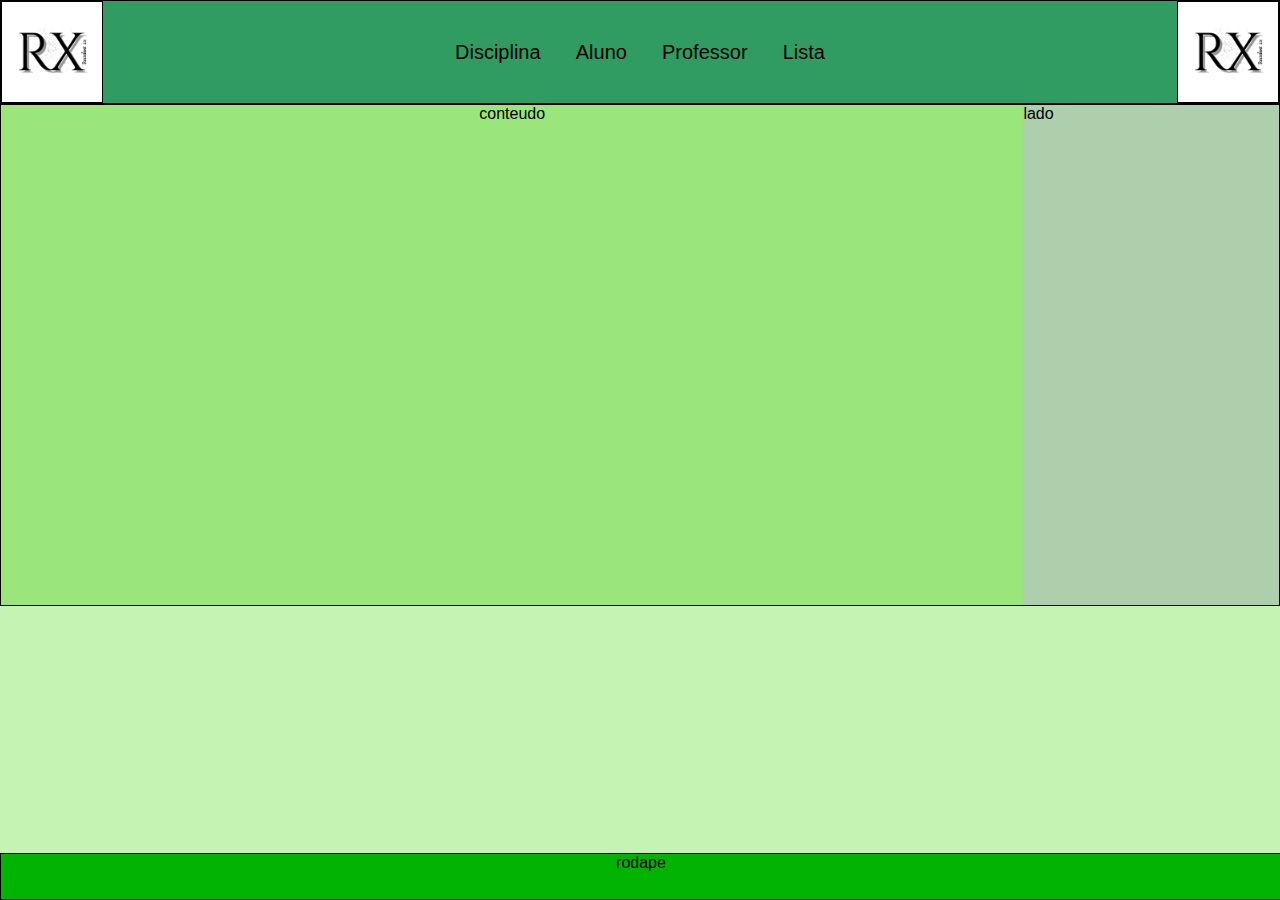
<file: sistema-aluno/index.html>
<!DOCTYPE html>
<html lang="pt-br">

<head>
    <meta charset="UTF-8">
    <meta name="viewport" content="width=device-width, initial-scale=1.0">
    <link rel="stylesheet" href="style.css">
    <title>Sisaluno</title>
</head>

<body>
    <header>

        <img src="RX.png" alt="">
        <nav>
            <a href="index.html">Disciplina</a>
          <a href="alunos.html">Aluno</a>
          <a href="exemplofinal.html">Professor</a>
          <a href="tabela.html">Lista</a>
        </nav>
        <img src="RX.png" alt="">

    </header>
    <main>
        <section>
            conteudo
        </section>
        <aside>
            lado
        </aside>
    </main>
    <footer>rodape</footer>
</body>

</html>
</file>
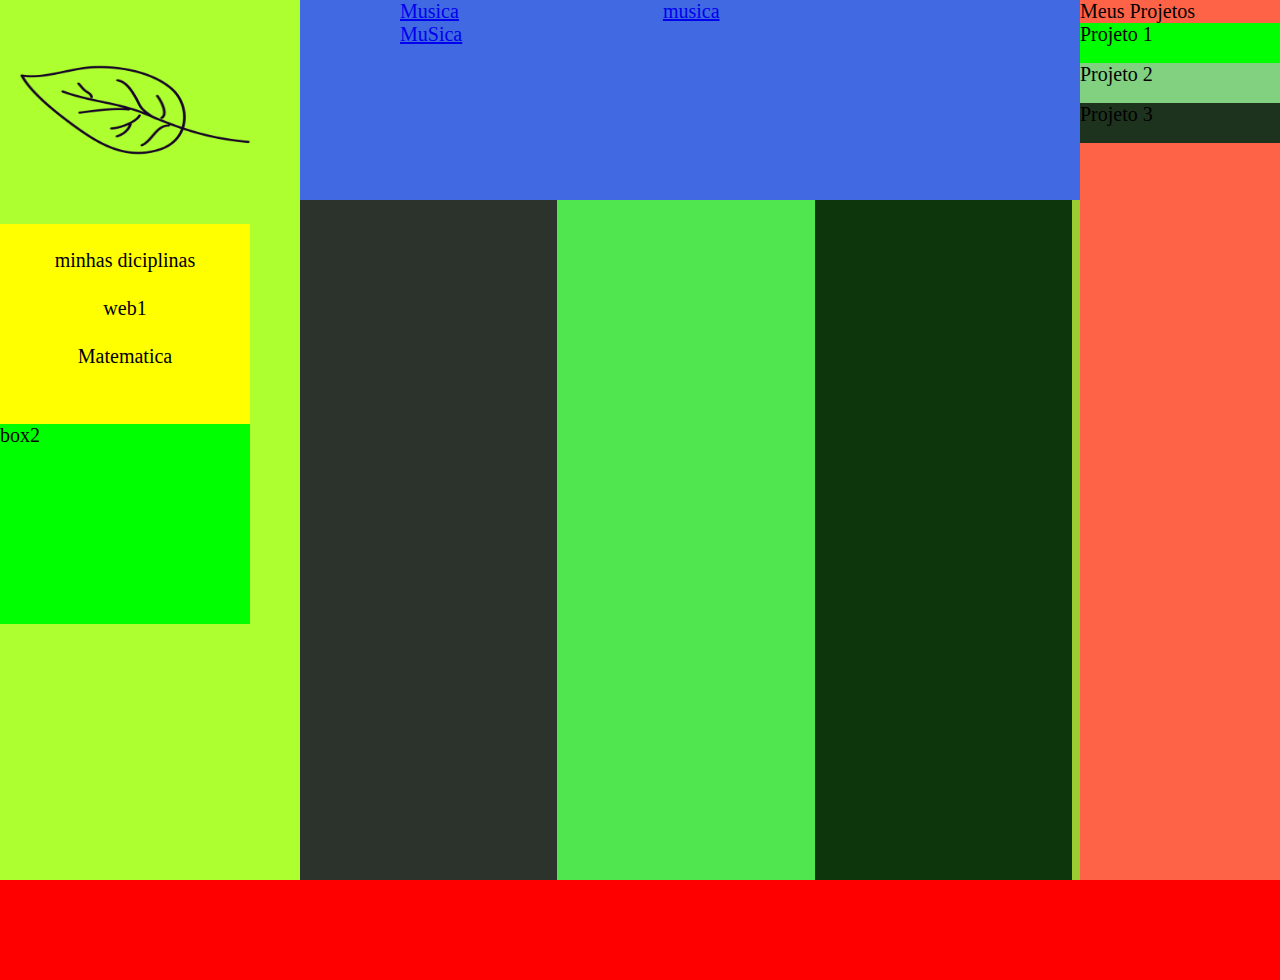
<file: template_grid/index.html>
<!DOCTYPE html>
<html lang="pt-br">
  <head>
    <meta charset="UTF-8" />
    <meta name="viewport" content="width=device-width, initial-scale=1.0" />
    <link rel="stylesheet" href="index.css" />
    <title>Document</title>
  </head>
  <body>
    <div class="box">
      <div class="header">
        <a href="#">Musica</a>
        <a href="#">musica</a>
        <a href="#">MuSica</a>
      </div>
      <div class="left">
        <div class="img"><img src="pequeno.png" alt="" /></div>
        <div class="box1">
          <p>minhas diciplinas</p>
          <p>web1</p>
          <p>Matematica</p>
        </div>
        <div class="box2">
          <p>box2</p>
        </div>
      </div>
      <div class="main">
        <div class="box5"></div>
        <div class="box6"></div>
        <div class="box7"></div>
      </div>
      <div class="right">
        <h2>Meus Projetos</h2>
        <div class="box3"><p>Projeto 1</p></div>
        <div class="box4"><p>Projeto 2</p></div>
       <div class="box5"><p>Projeto 3</p></div>
      </div>
      <div class="bottom"></div>
    </div>
  </body>
</html>
</file>
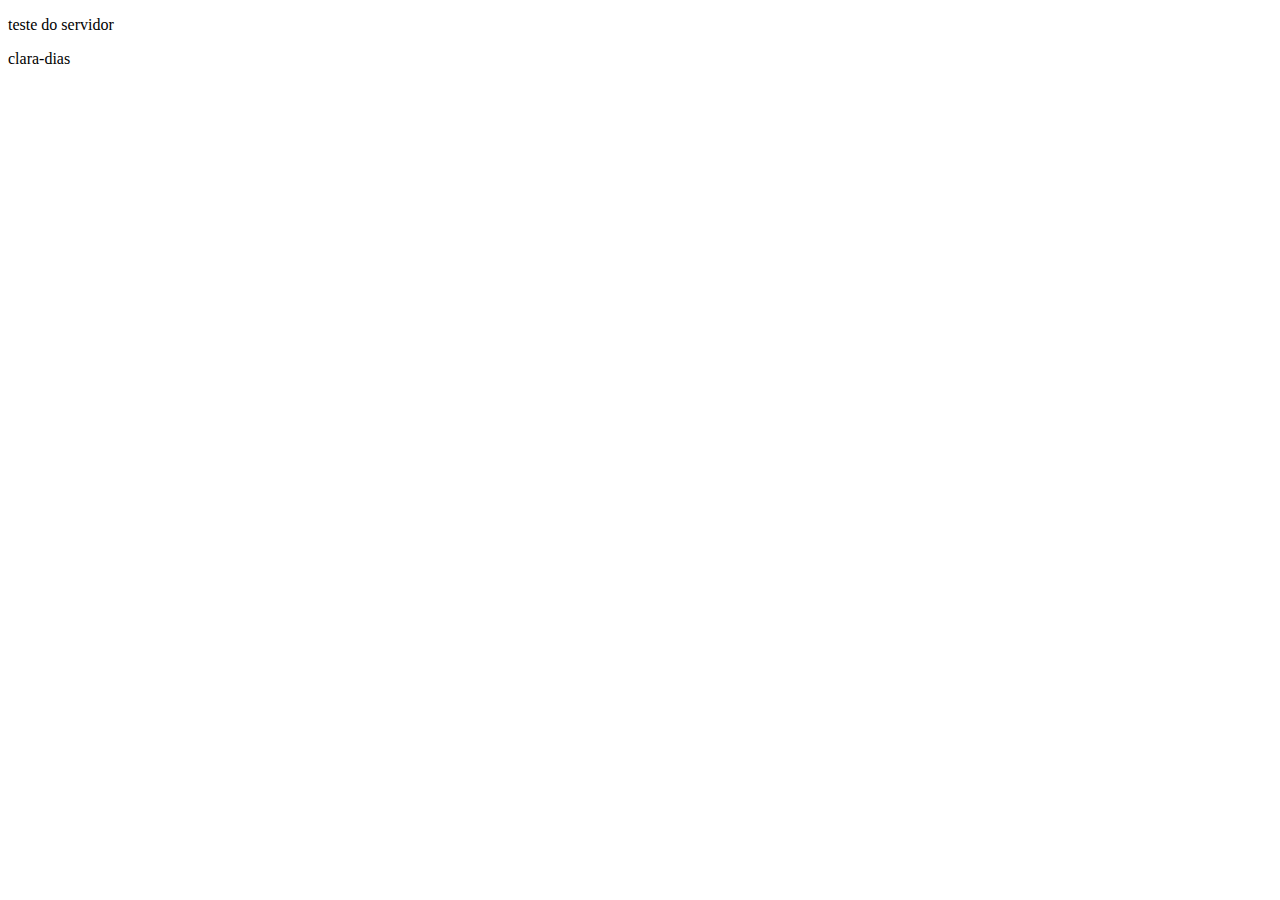
<file: guilhermebezerra/pratica/index.html>
<!DOCTYPE html>
<html lang="en">
<head>
    <meta charset="UTF-8">
    <meta name="viewport" content="width=, initial-scale=1.0">
    <title>Document</title>
</head>
<body>
     <p>teste do servidor</p>
     <p>clara-dias</p>
</body>
</html>
</file>
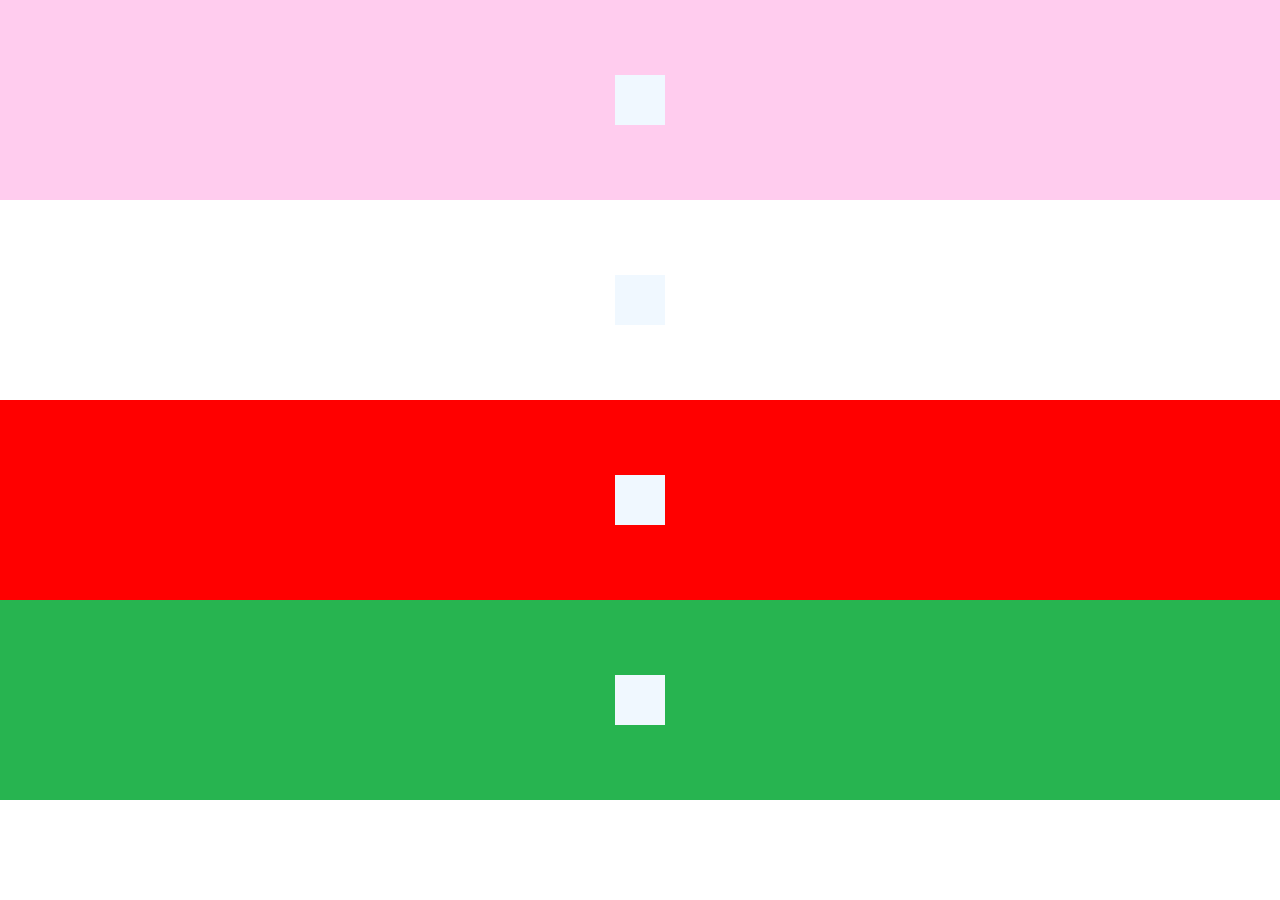
<file: aula03/atv03.html>
<!DOCTYPE html>
<html lang="en">
<head>
    <meta charset="UTF-8">
    <meta name="viewport" content="width=device-width, initial-scale=1.0">
    <title>Document</title>
    <link rel="stylesheet" href="atv03.css">
</head>
<body>
    <div id="div1">
        <div id="div1.1"></div>
    </div>
    <div id="div2">
        <div id="div1.2"></div>
    </div>
    <div id="div3">
        <div id="div1.3"></div>
    </div>
    <div id="div4">
        <div id="div1.4"></div>
    </div>
    
</body>
</html>
</file>
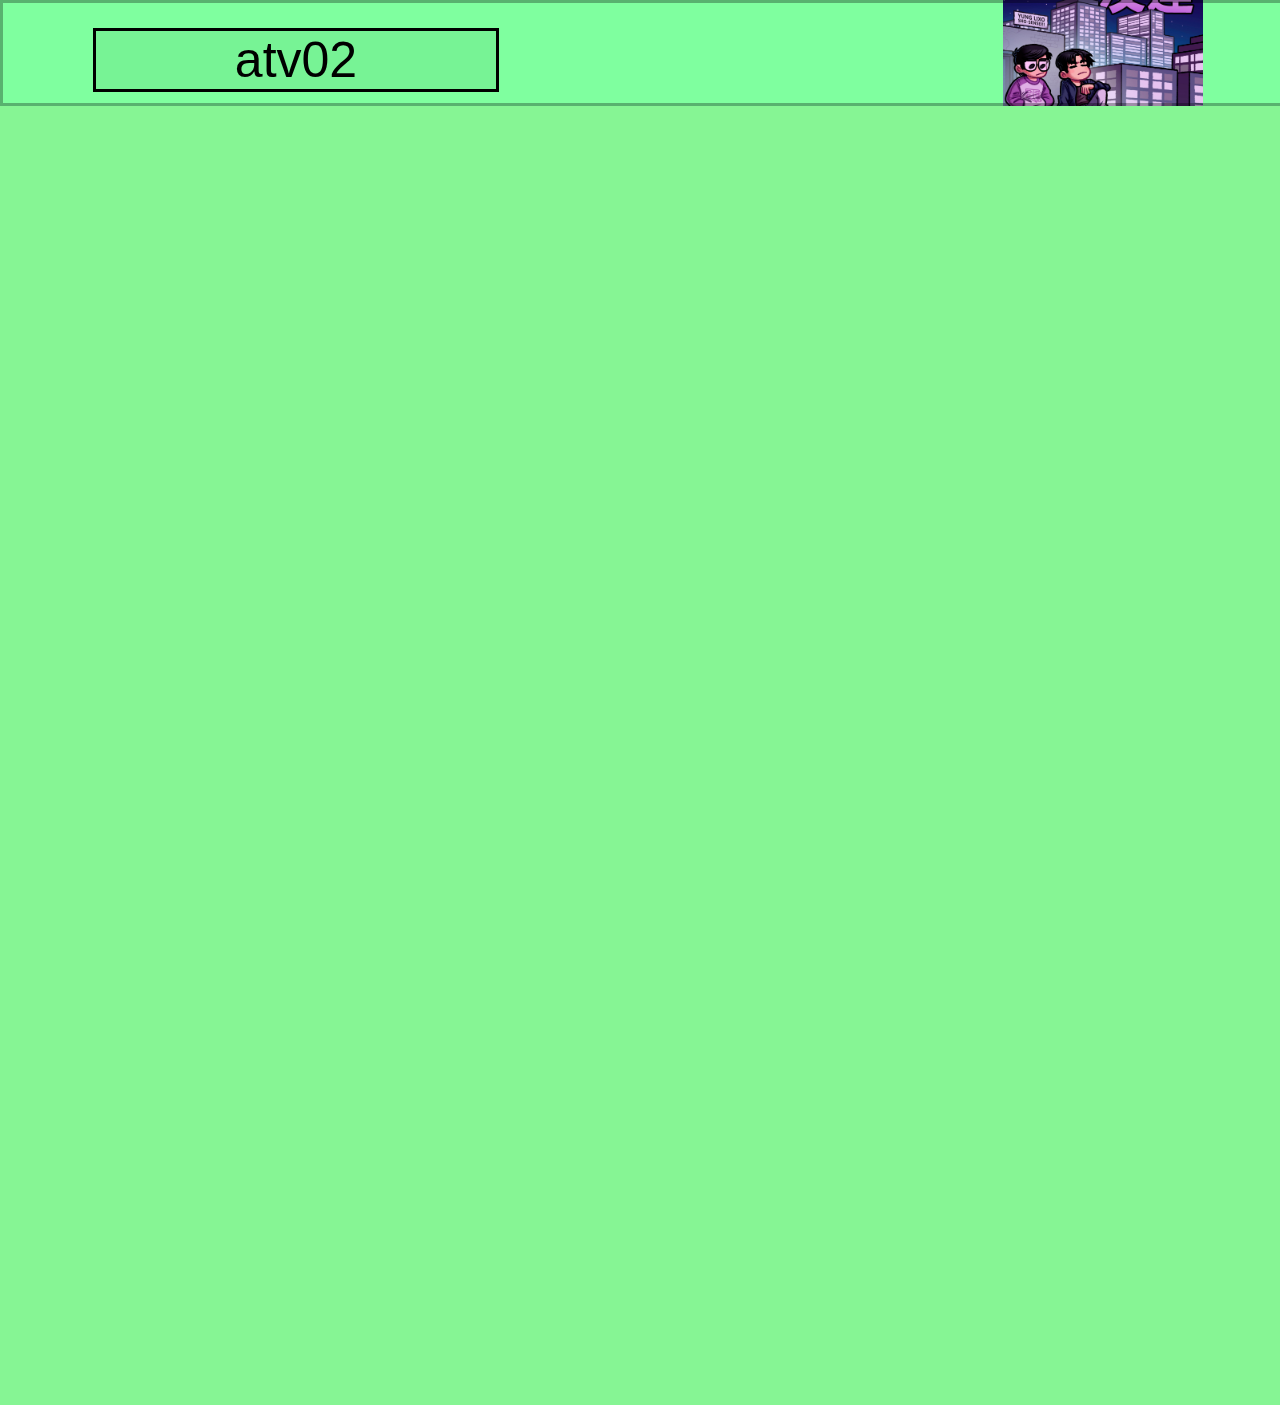
<file: aula04/atv02.html>
<!DOCTYPE html>
<html lang="en">
<head>
    <meta charset="UTF-8">
    <meta name="viewport" content="width=device-width, initial-scale=1.0">
    <title>Document</title>
    <link rel="stylesheet" href="atv02.css" class="css">
</head>
<body>
    <div id="folder">
        <div id="site"> atv02</div>
    </div>
    
    <div id="resto"></div> 
</body>
</html>
</file>
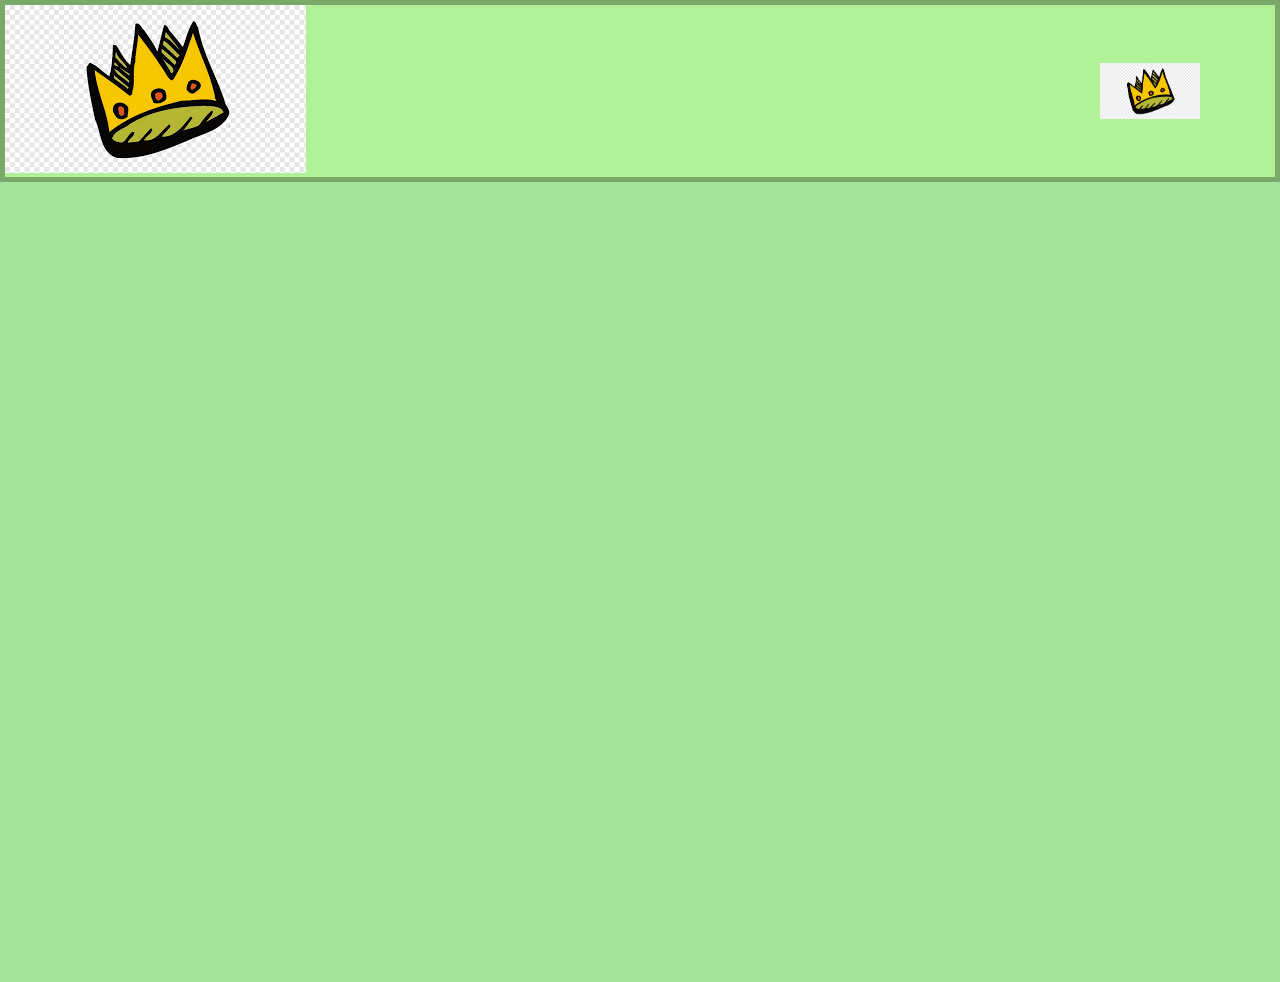
<file: aula04/atv03.html>
<!DOCTYPE html>
<html lang="en">
<head>
    <meta charset="UTF-8">
    <meta name="viewport" content="width=device-width, initial-scale=1.0">
    <title>Document</title>
    <link rel="stylesheet" href="atv03.css" class="css">
</head>
<body>
    <div id="div"><div id="div2">
        <img src="download.png" alt="imagem"></div>
    </div>

    <div id="all"></div>

    
</body>
</html>
</file>
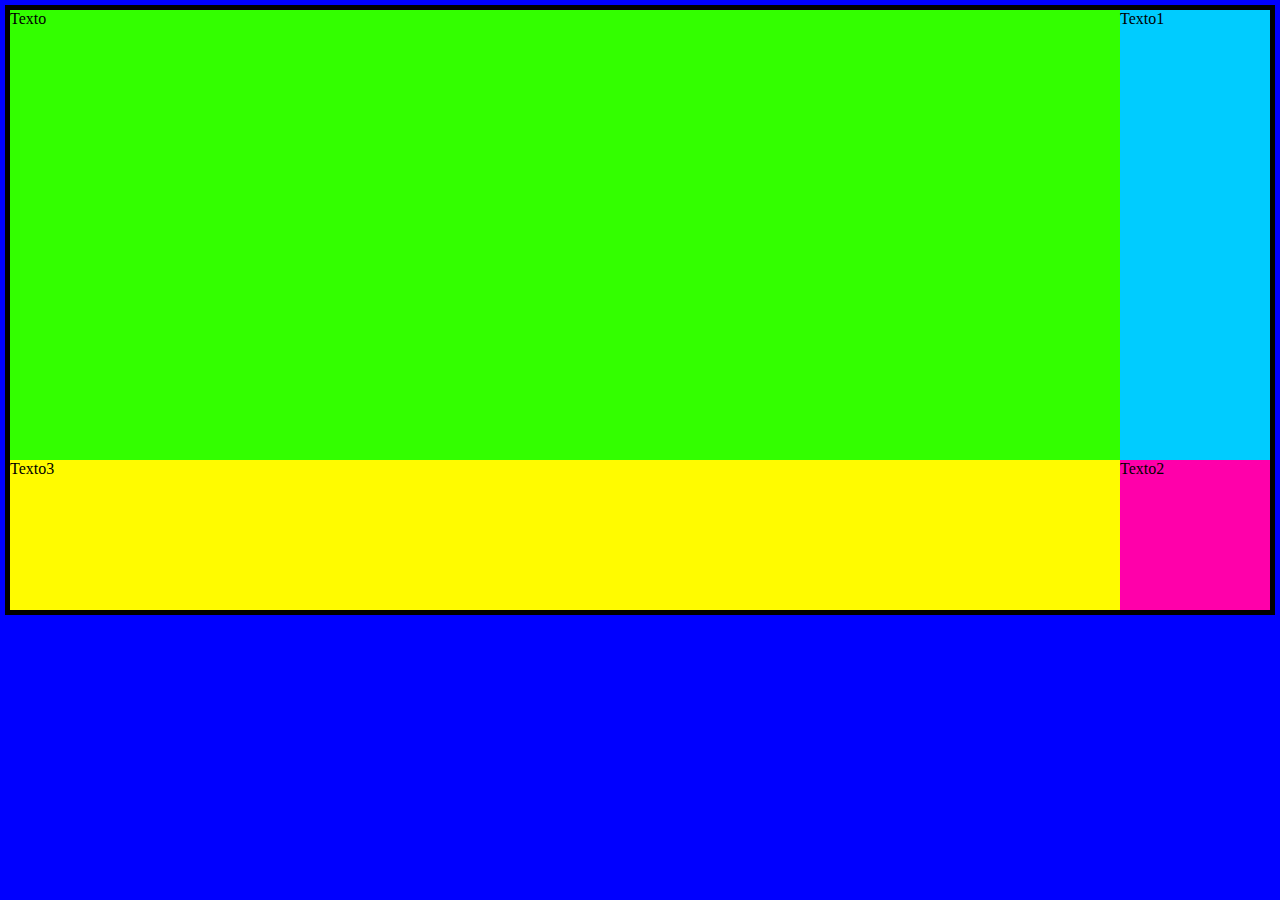
<file: aula06/atv01.html>
<!DOCTYPE html>
<html lang="en">
<head>
    <meta charset="UTF-8">
    <meta name="viewport" content="width=device-width, initial-scale=1.0">
    <title>Document</title>
    <link rel="stylesheet" href="atv01.css">
</head>
<body>
    <div class="div">
        <div class="div1">Texto</div>
        <div class="div2">Texto1</div>
        <div class="div3">Texto2</div>
        <div class="div4">Texto3</div>
    </div>
</body>
</html>
</file>
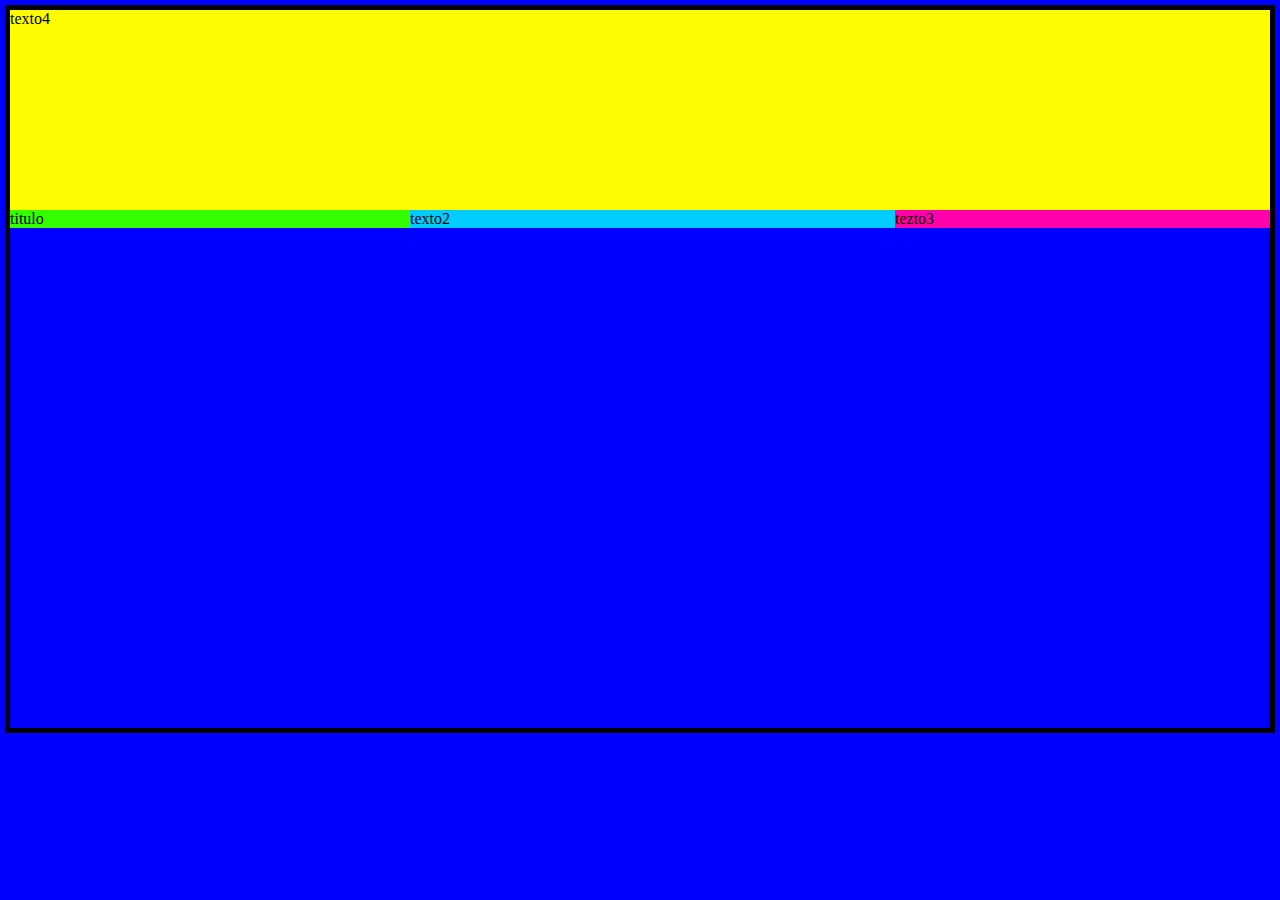
<file: aula06/atv02.html>
<!DOCTYPE html>
<html lang="en">
<head>
    <meta charset="UTF-8">
    <meta name="viewport" content="width=device-width, initial-scale=1.0">
    <title>Document</title>
    <link rel="stylesheet" href="atv02.css">
</head>
<body>
        <div class="div">
    <div class="div1"><p>titulo</p></div>
    <div class="div2"><p>texto2</p></div>
    <div class="div3"><p>tezto3</p></div>
    <div class="div4"><p>texto4</p></div>
      </div>
    
</body>
</html>
</file>
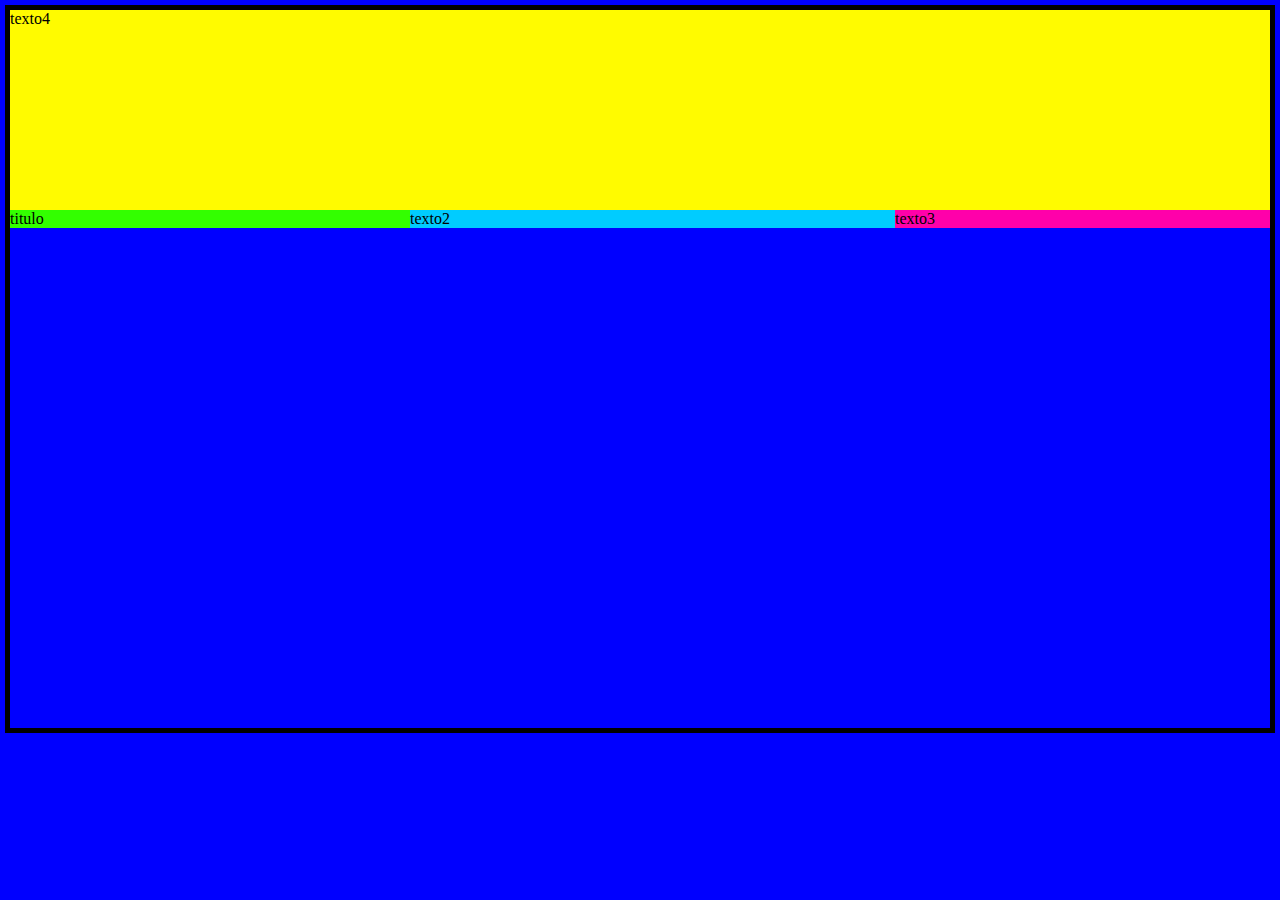
<file: aula06/atv03.html>
<!DOCTYPE html>
<html lang="en">
<head>
    <meta charset="UTF-8">
    <meta name="viewport" content="width=device-width, initial-scale=1.0">
    <title>Document</title>
    <link rel="stylesheet" href="atv03.css">
</head>
<body>
        <div class="div">
    <div class="div1"><p>titulo</p></div>
    <div class="div2"><p>texto2</p></div>
    <div class="div3"><p>texto3</p></div>
    <div class="div4"><p>texto4 </p><div class="div5"></div></div>
      </div>
    
</body>
</html>
</file>
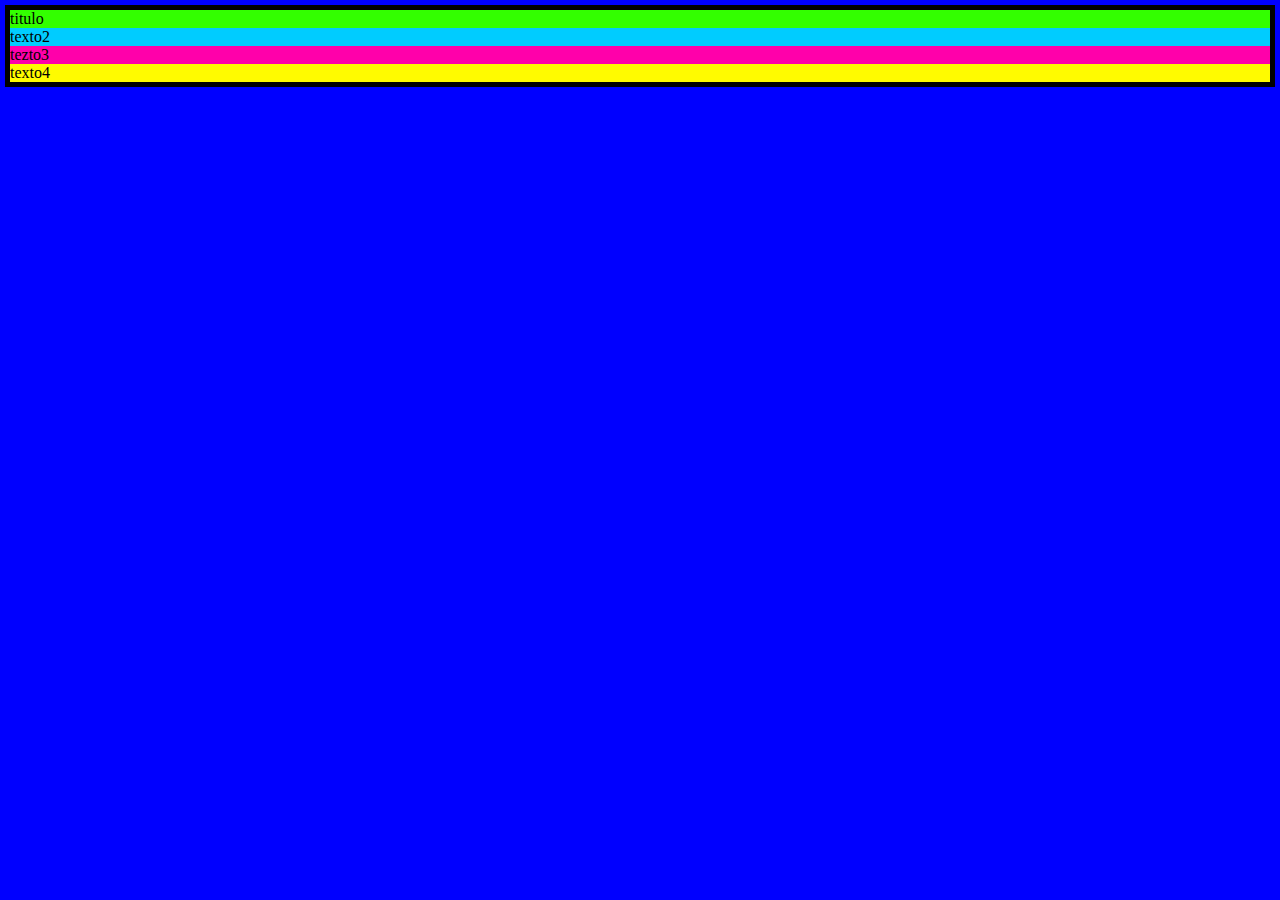
<file: aula06/exp01.html>
<!DOCTYPE html>
<html lang="en">
<head>
    <meta charset="UTF-8">
    <meta name="viewport" content="width=device-width, initial-scale=1.0">
    <title>Document</title>
    <link rel="stylesheet" href="atv01.css">
</head>
<body>
        <div class="box">
    <div class="div1"><p>titulo</p></div>
    <div class="div2"><p>texto2</p></div>
    <div class="div3"><p>tezto3</p></div>
    <div class="div4"><p>texto4</p></div>
    <div class="div5"></div>
      </div>
    
</body>
</html>
</file>
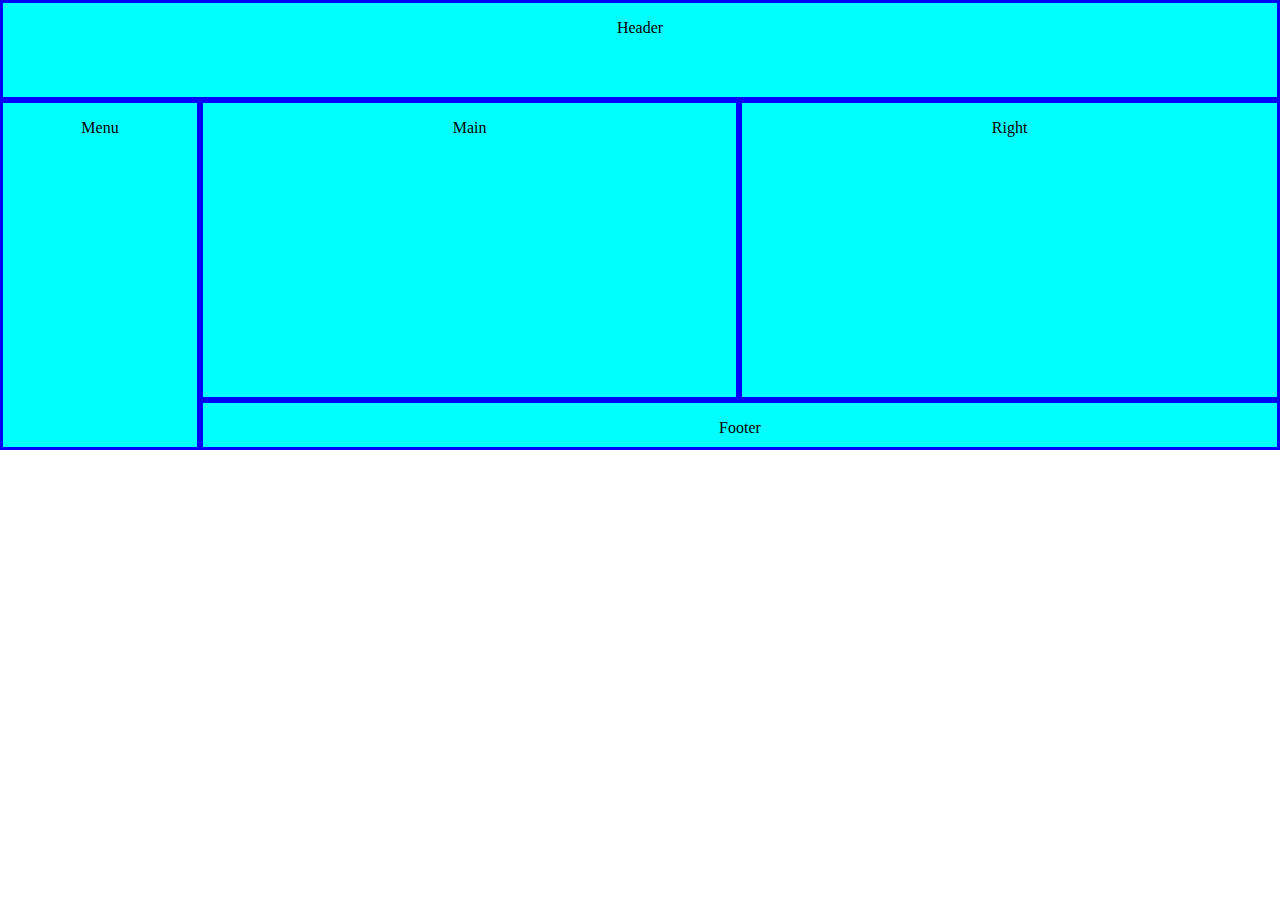
<file: aula07/exp01.html>
<!DOCTYPE html>
<html lang="en">
<head>
    <meta charset="UTF-8">
    <meta name="viewport" content="width=device-width, initial-scale=1.0">
    <title>Document</title>
    <link rel="stylesheet" href="exp01.css">
</head>
<body>
    <div class="container">
    <div class="item1"><p>Header</p></div>
    <div class="item2"><p>Menu</p></div>
    <div class="item3"><p>Main</p></div>
    <div class="item4"><p>Right</p></div>
    <div class="item5"><p>Footer</p></div>
</div>
</body>
</html>
</file>
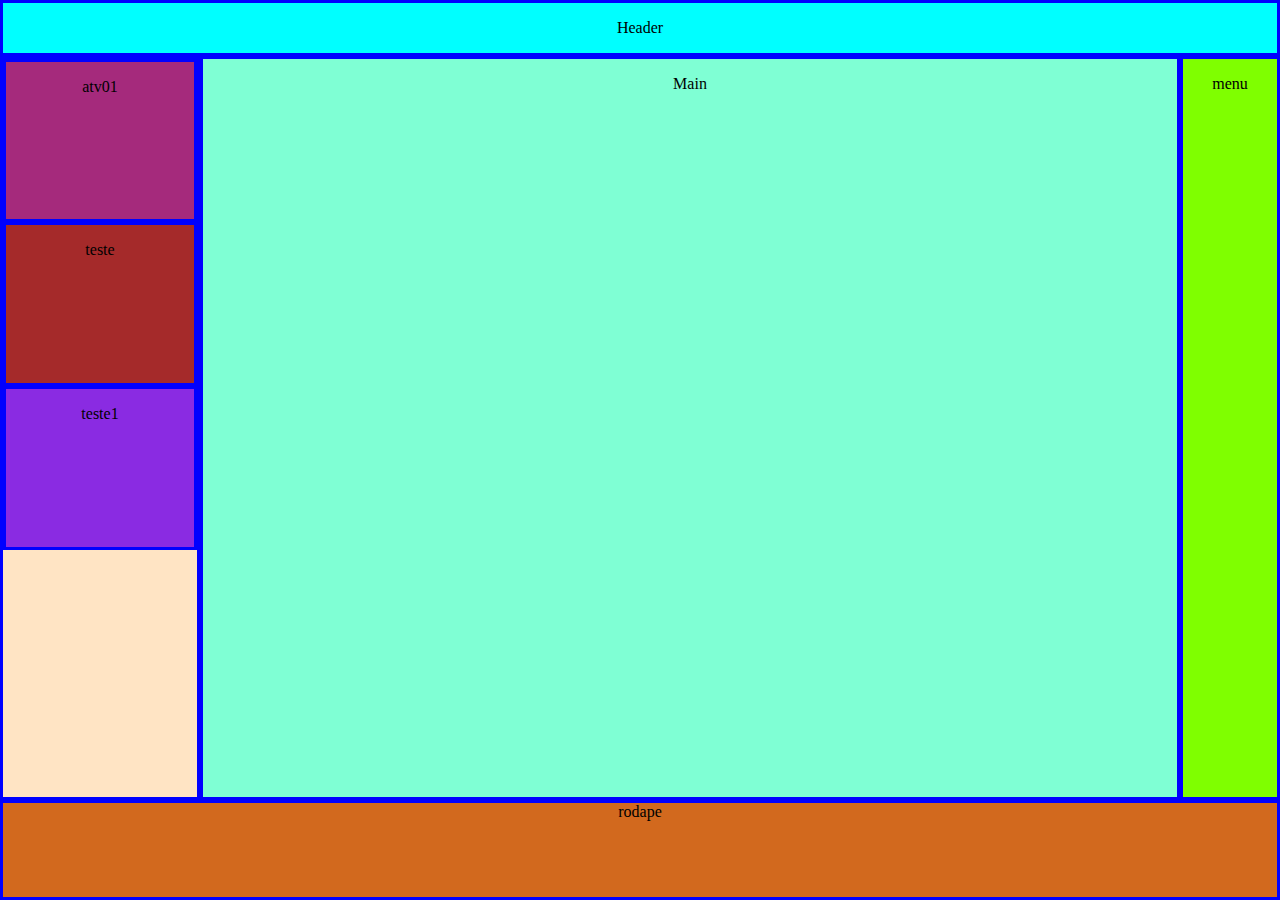
<file: aula08/atv01.html>
<!DOCTYPE html>
<html lang="en">
<head>
    <meta charset="UTF-8">
    <meta name="viewport" content="width=device-width, initial-scale=1.0">
    <title>Document</title>
    <link rel="stylesheet" href="atv01.css">
</head>
<body>
    <div class="container">
    <div class="item1"><p>Header</p></div>
    <div class="item2">
        <div class="inner-grid">
            <div class="item4"><p>atv01</p></div>
            <div class="item5"><p>teste</p></div>
            <div class="item6"><p>teste1</p></div>
        </div>
    </div>
    <div class="item3"><p>Main</p></div>
    <div class="menu"><p>menu</p></div>
    <div class="rodape">rodape</div>
    
</div> </div>
</body>
</html>
</file>
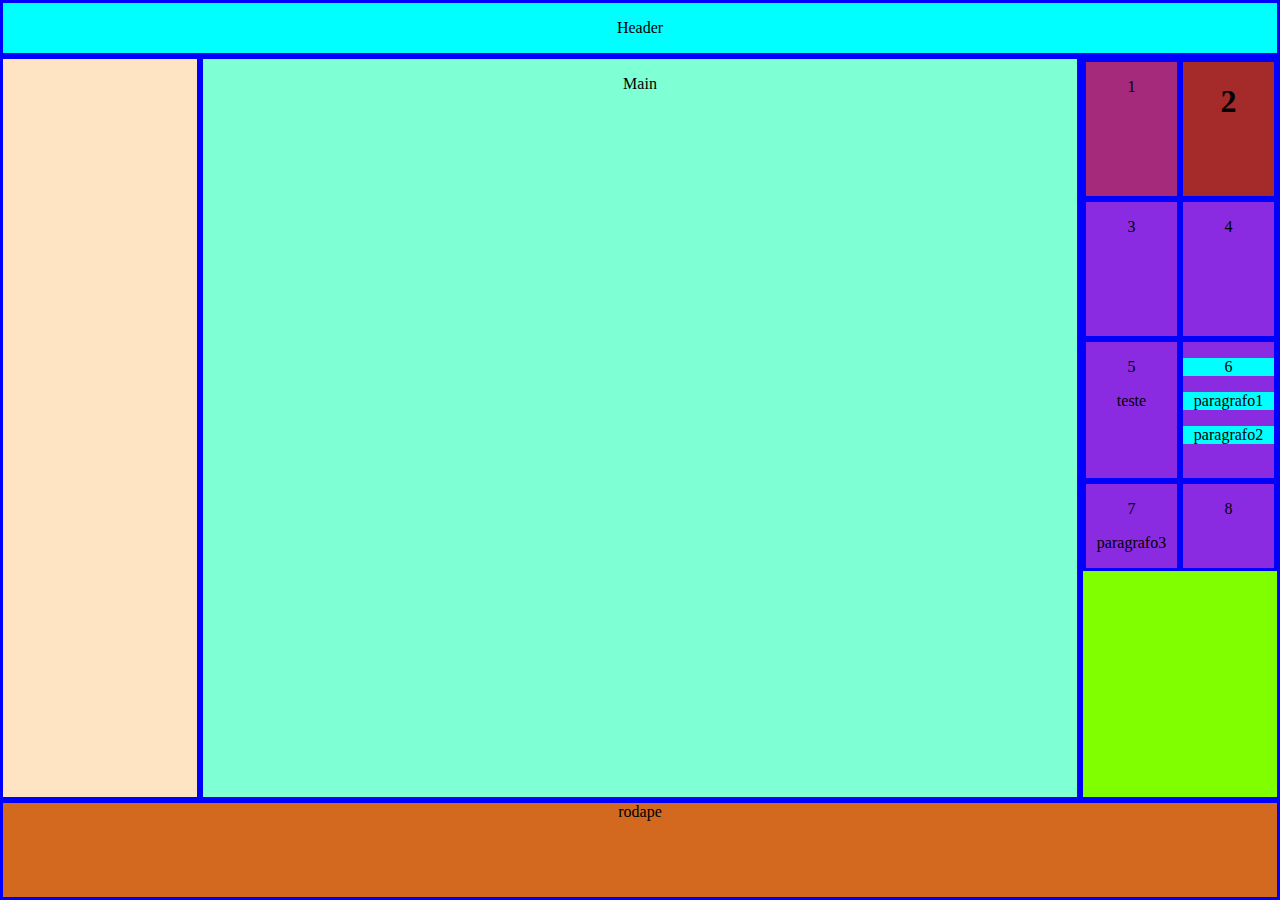
<file: aula08/atv02.html>
<!DOCTYPE html>
<html lang="en">
<head>
    <meta charset="UTF-8">
    <meta name="viewport" content="width=device-width, initial-scale=1.0">
    <title>Document</title>
    <link rel="stylesheet" href="atv02.css">
</head>
<body>
    <div class="container">
    <div class="item1"><p>Header</p></div>
    <div class="item2"></div>
    <div class="item3"><p>Main</p></div>
    <div class="menu"><div class="inner-grid">
        <div class="item4"><p>1</p></div>
        <div class="item5"><h1>2</h1></div>
        <div class="item6"><p>3</p></div>
        <div class="item7"><p>4</p></div>
        <div class="item8"><p>5</p> <p>teste</p></div>
        <div class="item9"><p>6</p> <p>paragrafo1</p> <p>paragrafo2</p></div>
        <div class="item10"><p>7</p> <p>paragrafo3</p></div>
        <div class="item11"><p>8</p></div>
    </div></div>
    <div class="rodape">rodape</div>
    
</div> </div>
</body>
</html>
</file>
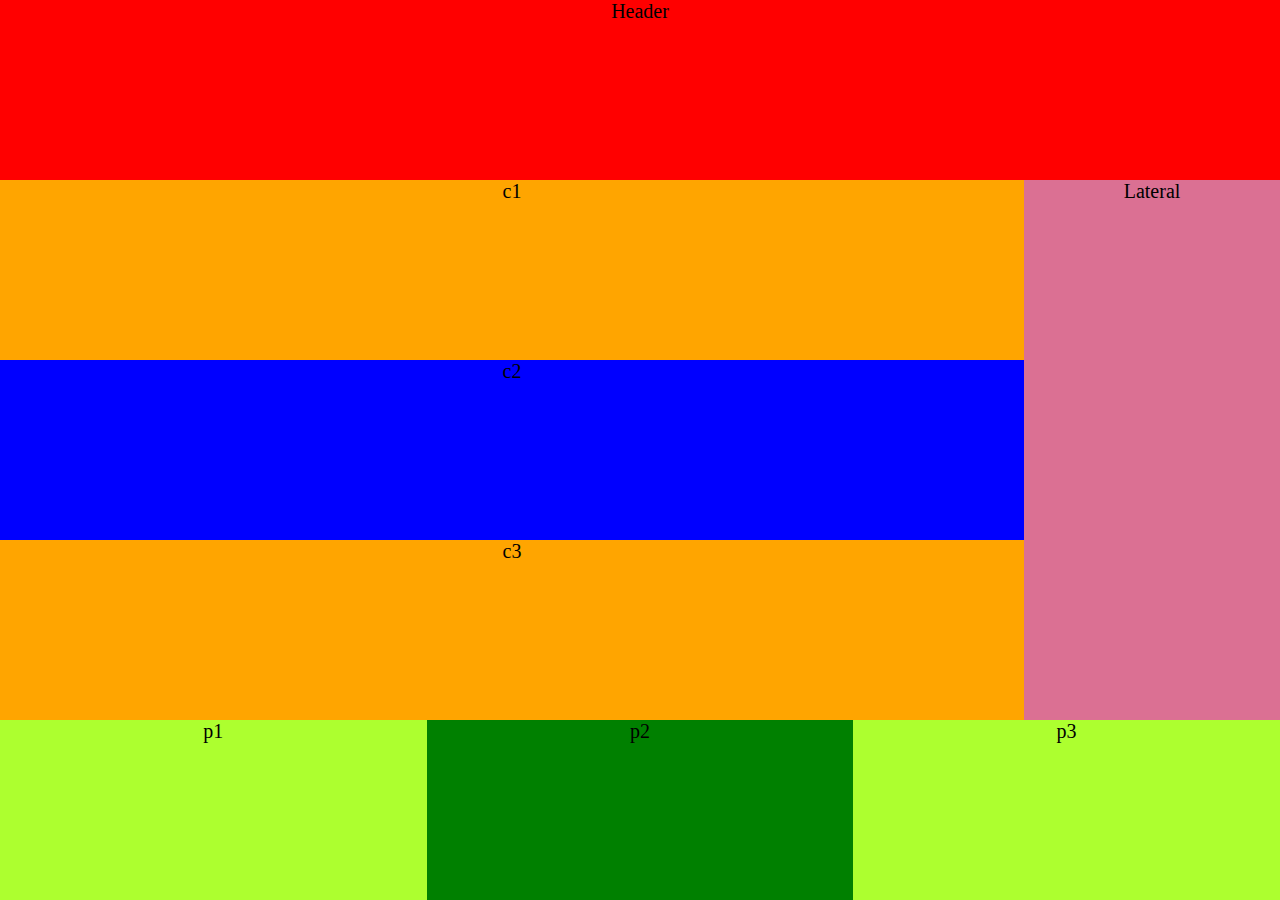
<file: aula09/exp01.html>
<!DOCTYPE html>
<html lang="en">
<head>
    <meta charset="UTF-8">
    <meta name="viewport" content="width=device-width, initial-scale=1.0">
    <title>Document</title>
    <link rel="stylesheet" href="exp01.css">
</head>
<body>
    <div class="container">
        <header>
            <p>Header</p>
        </header>

        <section>
            <div class="c1">c1</div>
            <div class="c2">c2</div>
            <div class="c3">c3</div>
        </section>

        <aside>
            <p>Lateral</p>
        </aside>

        <footer>
            <div class="p1">p1</div>
            <div class="p2">p2</div>
            <div class="p3">p3</div>
        </footer>
    </div>
</body>
</html
</file>
<file: sistema-aluno/style.css>
* {
    margin: 0%;
    padding: 0%;
    font-family: sans-serif;

}

.links{
    display: flex;
    justify-content: space-between;
    width: 300px;
    padding-top: 60px;
}

body {
    background-color: rgb(197, 243, 179);
    
}

header {
    display: flex;
    flex-direction: row;
    justify-content: space-between;
    background-color: rgb(48, 156, 97);
    border: 1px solid black;
}

header>img {
    width: 100px;
    height: 100px;
    border: 1px solid black;
}

header>nav {
    padding: 10px;
    display: flex;
    justify-content:space-between;
    align-items: center;
    width: 400px;
}

main {
    display: flex;
    height: 500px;
    border: 1px solid black;
}

main>section {
    flex: 4;
    background-color: rgb(154, 230, 123);
    display: flex;
    align-items: center;
    flex-direction: column;
    gap: 5px;
}

main>aside {
    display: flex;
    background-color: rgb(173, 207, 172);
    flex: 1;
}

footer {
    height: 45px;
    width: 100%;
    background-color: rgb(1, 180, 1);
    position: fixed;
    bottom: 0;
    border: 1px solid black;
    text-align: center;
}

header nav>a {
    padding: 15px;
    display: flex;
    text-decoration: none;
    transition: all 0.8s;
    color: black;
    font-size: 20px;
}

header nav>a:hover {
    color: rgb(255, 255, 255);
    scale: 1.1;
    background-color: black;
    border-radius: 10px;
    padding: 8px
}
form{
    display: flex;
    flex-direction: column;
    gap: 8px;
    width: 200px;
    height: 50px;
}

h2 {
    text-align: center;
}

table{
    width: 100%;
    height: 70%;
    border-collapse: collapse;
}

td, th{
    border: 2px solid black;
}

td:hover{background-color: rgb(153, 255, 0);}

td{
    background-color: rgb(199, 245, 130);
}

th{
    background-color: rgb(162, 207, 136);
}

h1{
    text-align: center;
}


.box{
    display: grid;
    grid-template-areas: 'div1'
                         'div2';
    grid-template-columns: 100px 100px;
    grid-template-rows: 60% 60%;
}

.div1{
    grid-area: div1;
}

.div2{
    grid-area: div2;
}
</file>
<file: template_grid/index.css>
* {
  margin: 0px;
}

.box {
  display: grid;
  grid-template-areas:
    "left header right"
    "left main right"
    "bottom bottom bottom";
  grid-template-columns: 300px 1fr 200px;
  grid-template-rows: 200px 680px 100px;
}
.header {
  grid-area: header;
  background-color: royalblue;
}
.header > a {
  text-align: center;
  margin: 100px;
  font-size: 20px;
}
.left {
  grid-area: left;
  background-color: greenyellow;
}
img {
  margin: 10px;
  width: 250px;
  height: 200px;
}
.left  .box1 {
  background-color: yellow;
  width: 250px;
  height: 200px;
  font-size: 20px;
  text-align: center;
}
.left  .box1 > p {
  padding-top: 25px;
}
.left  .box2 {
  background-color: lime;
  width: 250px;
  height: 200px;
  font-size: 20px;
}

.right {
  grid-area: right;
  background-color: tomato;
  display: flex ;
  flex-direction: column;
}
.right > p {
  font-size: 20px;
  padding-top: 10px;
}
.right > h2 {
  font-size: 20px;
  font-weight: lighter;
}
.main {
  grid-area: main;
  background-color: yellowgreen;
  display: flex;
}

.main .box5{
  background-color: rgb(44, 51, 44);
  width: 33%;
}

.main .box6{
  background-color: rgb(79, 230, 79);
  width: 33%;
}

.main .box7{
  background-color: rgb(13, 54, 13);
  width: 33%;
}

.bottom {
  grid-area: bottom;
  background-color: red;
}

.right .box3{
  background-color: lime;
  width: 200px;
  height: 40px;
  font-size: 20px;
}

.right .box4{
  background-color: rgb(129, 209, 129);
  width: 200px;
  height: 40px;
  font-size: 20px;
}

.right .box5{
  background-color: rgb(30, 51, 30);
  width: 200px;
  height: 40px;
  font-size: 20px;
}
</file>
<file: aula03/atv03.css>
*{
    margin:0;
}

div{
    display: flex;
    align-items: center;
    height: 25vh;
    width: 1fr;

    border: rgba(30, 90, 180, 0.2);
}
#div1{
    background-color: #ffccee;
    height: 200px;
}

#div2{
    background-color: hsl(50, 50, 40);
    height: 200px;
}

#div3{
    background-color: red;
    height: 200px;
}
#div4{
    background-color: rgb(39, 180, 80);
    height: 200px;
}

 div div{
        margin: 0 auto;
        background-color: aliceblue;
        height: 50px;
        width: 50px;
        font-size: large;
        text-align: center;
    }

  p{
    padding-top: 15px;
}
</file>
<file: aula04/atv02.css>
*{
    margin: 0;
    font-family: sans-serif;
    font-size: 50px;
}

#folder{
    width: 1299px; 
    height: 100px;
    border: rgba(0, 0, 0, 0.3) 3px solid;
    background: url("tomodachi.png") no-repeat scroll 1800px rgba(0, 255, 64, 0.5);
    background-position: 1000px;
    background-size: 200px;
}

#site{
    border: rgb(0, 0, 0) 3px solid ;
    margin: 25px 90px;
    width: 400px;
    text-align: center;
    background-color: rgba(50, 138, 64, 0.1);
  
}

#resto{
    width: 1310px; 
    height: 1299px;
    background-color: rgb(134, 245, 148);
}
</file>
<file: aula04/atv03.css>
*{
    margin: 0;
}

#img{
    width: 200px;
    margin: 50px 200px;
    padding: 5px;
    border: 10px solid rgba(0, 0, 0, 0.3);
}

#div{
    background: url("download.png") no-repeat center rgba(100, 230, 50, 0.5);
    background-position: 1100px;
    background-size: 100px;
}

#all{
    height: 800px;
    background-color: rgb(163, 228, 154);
}

#div2{
    border: 5px solid rgba(0, 0, 0, 0.3);
}
</file>
<file: aula06/atv01.css>
*{
    margin: 0;
}

body{
    background-color: blue;
    margin: 5px;
    border: 5px solid rgb(0, 0, 0);
}

.div{
    height: 100%;
    display: grid;
    grid-template-areas: "ML MR"
                         " topo RO"
    ;
grid-template-rows: 450px 150px;
grid-template-columns:auto 150px;;
}
.div1{
    background-color: rgb(51, 255, 0);
    grid-area: ML;
}
.div2{
    background-color: rgb(0, 204, 255);
    grid-area: MR;
}
.div3{
    background-color: rgb(255, 0, 170);
    grid-area: RO;
}
.div4{
    background-color: rgb(255, 251, 0);
    grid-area: topo;
}
</file>
<file: aula06/atv02.css>
*{
    margin: 0;
}

body{
    background-color: blue;
    margin: 5px;
    border: 5px solid rgb(0, 0, 0);
}

.div{
    height: 100%;
    display: grid;
    grid-template-areas: " topo topo topo" 
                         "ML MR RO"
                      
    ;
grid-template-rows: 200px 1fr 500px ;
grid-template-columns:400px 1fr 375px;
}
.div1{
    background-color: rgb(51, 255, 0);
    grid-area: ML;
    
}
.div2{
    background-color: rgb(0, 204, 255);
    grid-area: MR;
}
.div3{
    background-color: rgb(255, 0, 170);
    grid-area: RO;
}
.div4{
    background-color: rgb(255, 251, 0);
    grid-area: topo;
}
</file>
<file: aula06/atv03.css>
*{
    margin: 0;
}

body{
    background-color: blue;
    margin: 5px;
    border: 5px solid rgb(0, 0, 0);
}

.div{
    height: 100%;
    display: grid;
    grid-template-areas: " topo topo topo" 
                         "ML MR RO"
                      
    ;
grid-template-rows: 200px 1fr 500px ;
grid-template-columns:400px 1fr 375px;
}
.div1{
    background-color: rgb(51, 255, 0);
    grid-area: ML;
    
}
.div2{
    background-color: rgb(0, 204, 255);
    grid-area: MR;
}
.div3{
    background-color: rgb(255, 0, 170);
    grid-area: RO;
}
.div4{
    background-color: rgb(255, 251, 0);
    grid-area: topo;
}

.div4 .div5{
    background-image: url("aff.jpg");
    background-size: 150px;
    background-repeat: no-repeat;
    background-position: right;
}
</file>
<file: aula07/exp01.css>
body{
    margin:0;
}

.container{
    text-align: center;
    background-color: aqua;
    display: grid;
    grid-template-areas: 'item1 item1 item1'
                         'item2 item3 item4'
                         'item2 item5 item5';
    grid-template-columns: 200px auto auto;
    grid-template-rows: 100px 300px 50px;
}

.item1{
    grid-area: item1;
    border: 3px solid blue;
    
}

.item2{
    grid-area: item2;
    border: 3px solid blue;
}
.item3{
    grid-area: item3;
    border: 3px solid blue;
}

.item4{
    grid-area: item4;
    border: 3px solid blue;
}

.item5{
    grid-area: item5;
    border: 3px solid blue;
}
</file>
<file: aula08/atv01.css>
body{
    margin:0;
}

.container{
    text-align: center;
    display: grid;
    grid-template-areas: 'item1 item1 item1'
                         'item2 item3 menu'
                         'rodape rodape rodape';      
    grid-template-columns: 200px auto 100px;
    grid-template-rows: auto 1fr 100px;
    height: 100vh;
}

.inner-grid{
    text-align: center;
    display: grid;
    grid-template-areas: 'item4 '
                         'item5'
                         'item6';      
    grid-template-columns: 1fr ;
    grid-template-rows: 163px 164px 164px ;
}
.item1{
    grid-area: item1;
    border: 3px solid blue;
    background-color: aqua;
}
.item2{
    grid-area: item2;
    border: 3px solid blue;
    background-color: bisque;
}
.item3{
    grid-area: item3;
    border: 3px solid blue;
    background-color: aquamarine;
}

.item4{
    grid-area: item4;
    border: 3px solid blue;
    background-color: rgb(165, 42, 124);
}

.item5{
    grid-area: item5;
    border: 3px solid blue;
    background-color: brown;
}

.item6{
    grid-area: item6;
    border: 3px solid blue;
    background-color: blueviolet;
}

.menu{
    grid-area: menu;
    border: 3px solid blue;
    background-color: chartreuse;
}

.rodape{
    grid-area: rodape;
    border: 3px solid blue;
    background-color: chocolate;
}
</file>
<file: aula08/atv02.css>
body{
    margin:0;
}

.container{
    text-align: center;
    display: grid;
    grid-template-areas: 'item1 item1 item1'
                         'item2 item3 menu'
                         'rodape rodape rodape';      
    grid-template-columns: 200px auto 200px;
    grid-template-rows: auto 1fr 100px;
    height: 100vh;
}

.inner-grid{
    text-align: center;
    display: grid;
    grid-template-areas: 'item4 item5'
                         'item6 item7'
                         'item8 item9'
                         'item10 item11';      
    grid-template-columns: 1fr 1fr ;
    grid-template-rows: 140px 140px 142px ;
}
.item1{
    grid-area: item1;
    border: 3px solid blue;
    background-color: aqua;
}
.item2{
    grid-area: item2;
    border: 3px solid blue;
    background-color: bisque;
}
.item3{
    grid-area: item3;
    border: 3px solid blue;
    background-color: aquamarine;
}

.item4{
    grid-area: item4;
    border: 3px solid blue;
    background-color: rgb(165, 42, 124);
}

.item5{
    grid-area: item5;
    border: 3px solid blue;
    background-color: brown;
}

.item6{
    grid-area: item6;
    border: 3px solid blue;
    background-color: blueviolet;
}

.menu{
    grid-area: menu;
    border: 3px solid blue;
    background-color: chartreuse;
}

.rodape{
    grid-area: rodape;
    border: 3px solid blue;
    background-color: chocolate;
}
.item7{
    grid-area: item7;
    border: 3px solid blue;
    background-color: blueviolet;
}
.item8{
    grid-area: item8;
    border: 3px solid blue;
    background-color: blueviolet;
}.item9{
    grid-area: item9;
    border: 3px solid blue;
    background-color: blueviolet;
}
.item10{
    grid-area: item10;
    border: 3px solid blue;
    background-color: blueviolet;
}
.item11{
    grid-area: item11;
    border: 3px solid blue;
    background-color: blueviolet;
}

 .container .inner-grid .item9 p{
    background-color: aqua;
 }
</file>
<file: aula09/exp01.css>
*{
    margin: 0;
    text-align: center;
    font-size: 20px;
}

.container{
    display: grid;
    grid-template-columns: 20vw 60vw 20vw;
    grid-template-rows: 20vh 60vh 20vh;
}

header{
    background-color: red;
    grid-column: 1/4;
}

section{
    grid-column: 1/3;
    display: flex;
    flex-direction: column;
}

section > div{
    background-color: blue;
    width: 100%;
    height: 33.33%;
}

section > div:nth-child(2n + 1){
    background-color: orange;
}

aside{
    grid-column: 3/4;
    background-color: palevioletred;
}


footer{
    grid-column: 1/4;
    display: flex;
}

footer > div{
    background-color: greenyellow;
    width: 33.33%;
    height: 100%;
}


footer > div:nth-child(2n + 2){
    background-color: green;
}
</file>
